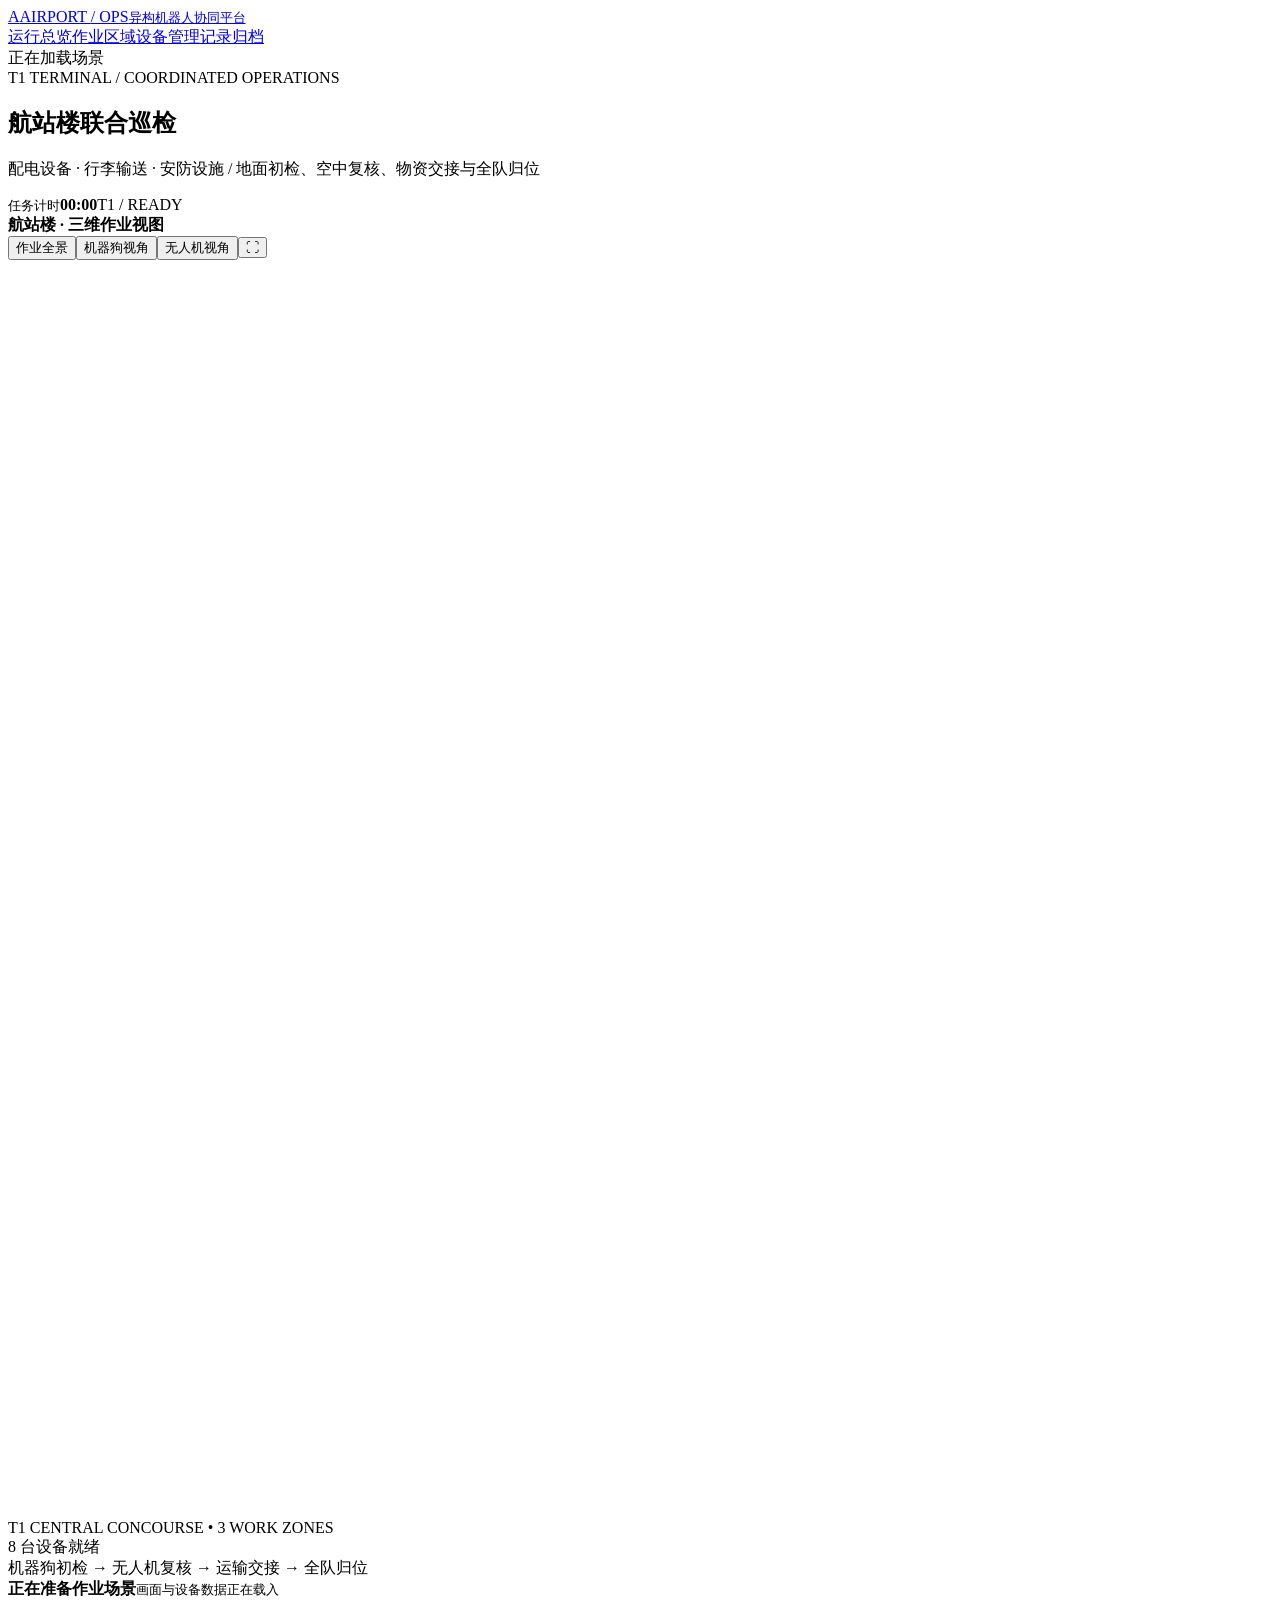
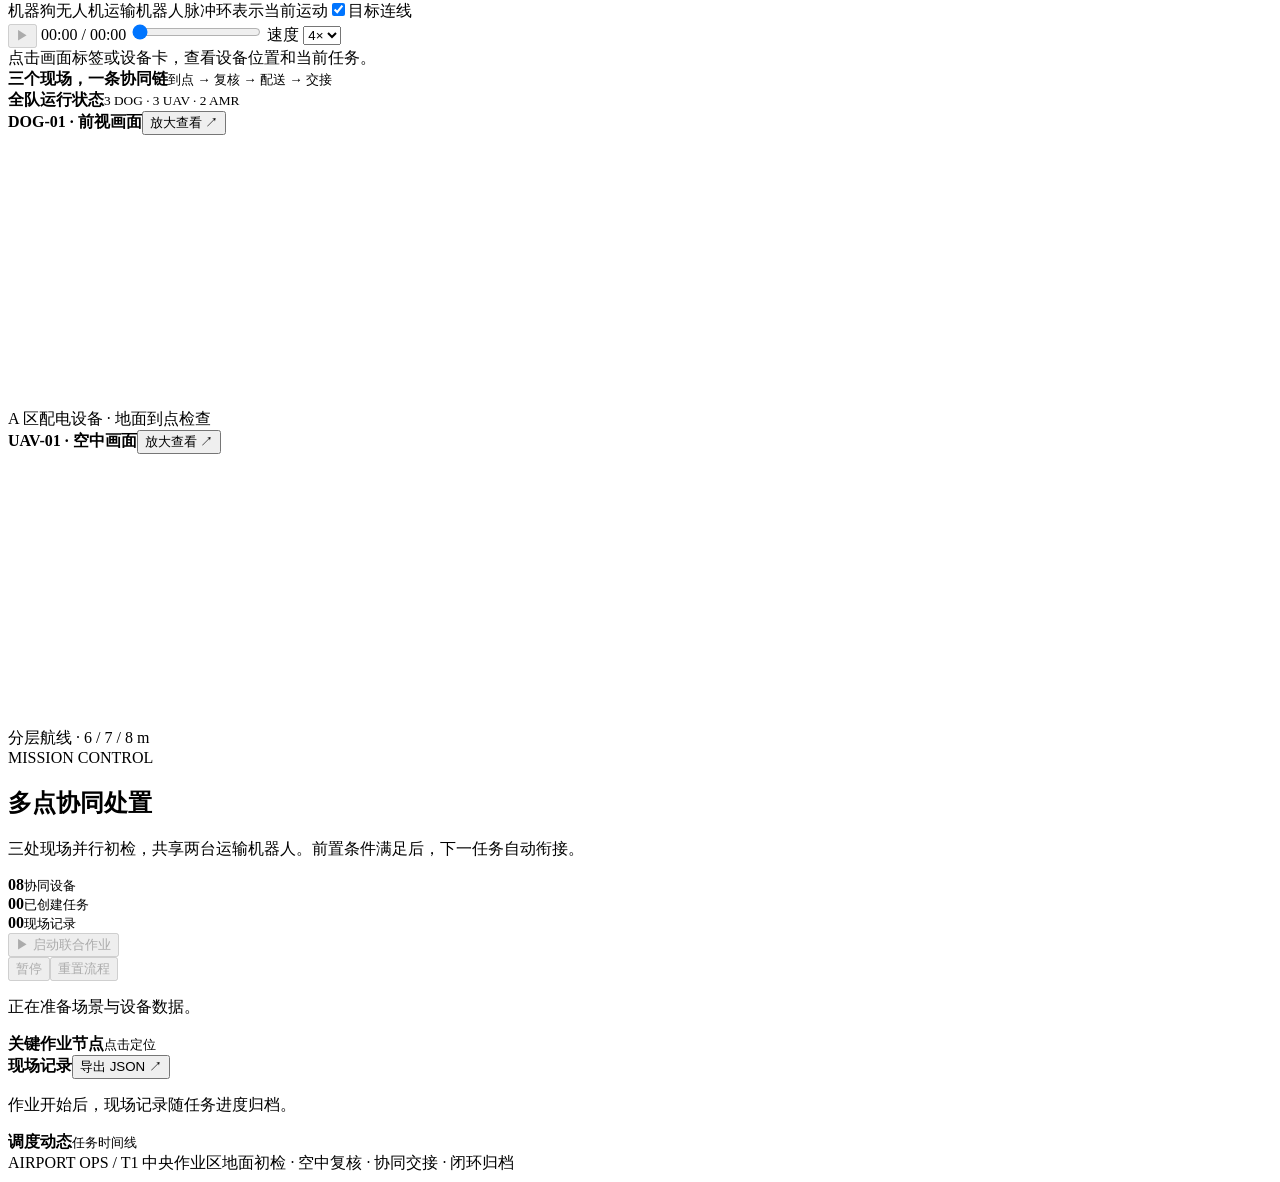
<file: simulations/airport/web-demo/source/index.template.html>
<!doctype html>
<html lang="zh-CN">
<head>
<meta charset="utf-8"><meta name="viewport" content="width=device-width,initial-scale=1">
<meta name="theme-color" content="#0b131e">
<title>AIRPORT OPS · 航站楼联合巡检</title>
<style>/*__STYLES__*/</style>
</head>
<body>
<header>
  <a class="brand" href="#top" aria-label="返回总览"><span class="brand-icon">A</span><span>AIRPORT <span class="muted">/ OPS</span><small>异构机器人协同平台</small></span></a>
  <nav aria-label="页面导航"><a class="current" href="#top">运行总览</a><a href="#workzones">作业区域</a><a href="#fleet">设备管理</a><a href="#records">记录归档</a></nav>
  <div class="connection" id="connection" role="status">正在加载场景</div>
</header>
<main id="top">
  <section class="heading">
    <div><div class="eyebrow">T1 TERMINAL / COORDINATED OPERATIONS</div><h1>航站楼联合巡检</h1><p>配电设备 · 行李输送 · 安防设施 <span class="heading-divider">/</span> 地面初检、空中复核、物资交接与全队归位</p></div>
    <div class="clock"><small>任务计时</small><strong id="clock">00:00</strong><span id="mission-code">T1 / READY</span></div>
  </section>
  <section class="overview-metrics" id="overview-metrics" aria-label="作业统计"></section>
  <div class="workspace">
    <div class="main-column">
      <section class="panel viewport">
        <div class="panel-heading"><div><span class="live-dot"></span><b id="view-title">航站楼 · 三维作业视图</b></div><div class="view-tabs" role="group" aria-label="场景视角"><button class="selected" data-view="overview">作业全景</button><button data-view="dog">机器狗视角</button><button data-view="drone">无人机视角</button><button id="fullscreen" aria-label="全屏显示场景">⛶</button></div></div>
        <div id="scene">
          <canvas id="overview" width="960" height="540" aria-label="航站楼三维作业画面"></canvas>
          <svg id="overlay" viewBox="0 0 960 540" aria-label="设备位置与任务目标"></svg>
          <div class="scene-tag">T1 CENTRAL CONCOURSE <span>•</span> 3 WORK ZONES</div>
          <div class="scene-live" id="scene-live">8 台设备就绪</div>
          <div class="scene-bottom" id="scene-bottom">机器狗初检 → 无人机复核 → 运输交接 → 全队归位</div>
          <div class="load-state" id="load-state"><span class="spinner"></span><b>正在准备作业场景</b><small>画面与设备数据正在载入</small></div>
        </div>
        <div class="scene-caption"><span><i class="gold"></i>机器狗</span><span><i class="mint"></i>无人机</span><span><i class="blue"></i>运输机器人</span><span><i class="running-dot"></i>脉冲环表示当前运动</span><label><input type="checkbox" id="routes" checked>目标连线</label></div>
        <div class="playback">
          <button id="play-toggle" class="play-icon" title="播放或暂停（空格）" aria-label="开始播放" disabled>▶</button>
          <span class="timecode" id="timecode">00:00 / 00:00</span>
          <input type="range" id="seek" min="0" max="100" value="0" step="0.05" aria-label="作业进度">
          <label class="speed-label">速度 <select id="speed" aria-label="播放速度"><option value="1">1×</option><option value="2">2×</option><option value="4" selected>4×</option></select></label>
        </div>
        <div id="selected-info">点击画面标签或设备卡，查看设备位置和当前任务。</div>
      </section>
      <div class="section-title" id="workzones"><b>三个现场，一条协同链</b><small>到点 → 复核 → 配送 → 交接</small></div>
      <section class="workcells" id="cells"></section>
      <div class="section-title" id="fleet"><b>全队运行状态</b><small>3 DOG · 3 UAV · 2 AMR</small></div>
      <section class="devices" id="devices"></section>
      <section class="cameras">
        <article class="panel"><div class="panel-heading"><b>DOG-01 · 前视画面</b><button class="text-button" data-view="dog">放大查看 ↗</button></div><canvas id="dog-camera" width="480" height="270" aria-label="机器狗前视画面"></canvas><div class="camera-caption">A 区配电设备 · 地面到点检查</div></article>
        <article class="panel"><div class="panel-heading"><b>UAV-01 · 空中画面</b><button class="text-button" data-view="drone">放大查看 ↗</button></div><canvas id="drone-camera" width="480" height="270" aria-label="无人机空中画面"></canvas><div class="camera-caption">分层航线 · 6 / 7 / 8 m</div></article>
      </section>
    </div>
    <aside>
      <section class="panel mission">
        <div class="eyebrow">MISSION CONTROL</div><h2>多点协同处置</h2><p>三处现场并行初检，共享两台运输机器人。前置条件满足后，下一任务自动衔接。</p>
        <div class="metrics"><div><strong>08</strong><small>协同设备</small></div><div><strong id="task-count">00</strong><small>已创建任务</small></div><div><strong id="record-count">00</strong><small>现场记录</small></div></div>
        <button class="primary" id="start" disabled>▶ 启动联合作业</button>
        <div class="secondary-actions"><button id="pause" disabled>暂停</button><button id="reset" disabled>重置流程</button></div>
        <p id="message" role="status">正在准备场景与设备数据。</p>
        <div id="steps"></div>
        <div id="mission-result"></div>
      </section>
      <section class="panel chapters"><div class="panel-heading"><b>关键作业节点</b><small>点击定位</small></div><div id="chapters"></div></section>
      <section class="panel evidence" id="records"><div class="panel-heading"><b>现场记录</b><button class="text-button" id="export">导出 JSON ↗</button></div><div id="evidence"><p>作业开始后，现场记录随任务进度归档。</p></div></section>
      <section class="panel log"><div class="panel-heading"><b>调度动态</b><small>任务时间线</small></div><div id="events"></div></section>
    </aside>
  </div>
</main>
<footer><span>AIRPORT OPS / T1 中央作业区</span><span>地面初检 · 空中复核 · 协同交接 · 闭环归档</span></footer>
<dialog id="evidence-modal"><button id="close-modal" aria-label="关闭现场记录">×</button><img id="evidence-image" alt="现场记录"><p id="evidence-label"></p></dialog>
<video id="media" preload="auto" muted playsinline aria-hidden="true" hidden src="[data-uri]"></video>
<script id="session-data" type="application/json">__DATA__</script>
<script>/*__APP__*/</script>
</body></html>
</file>
